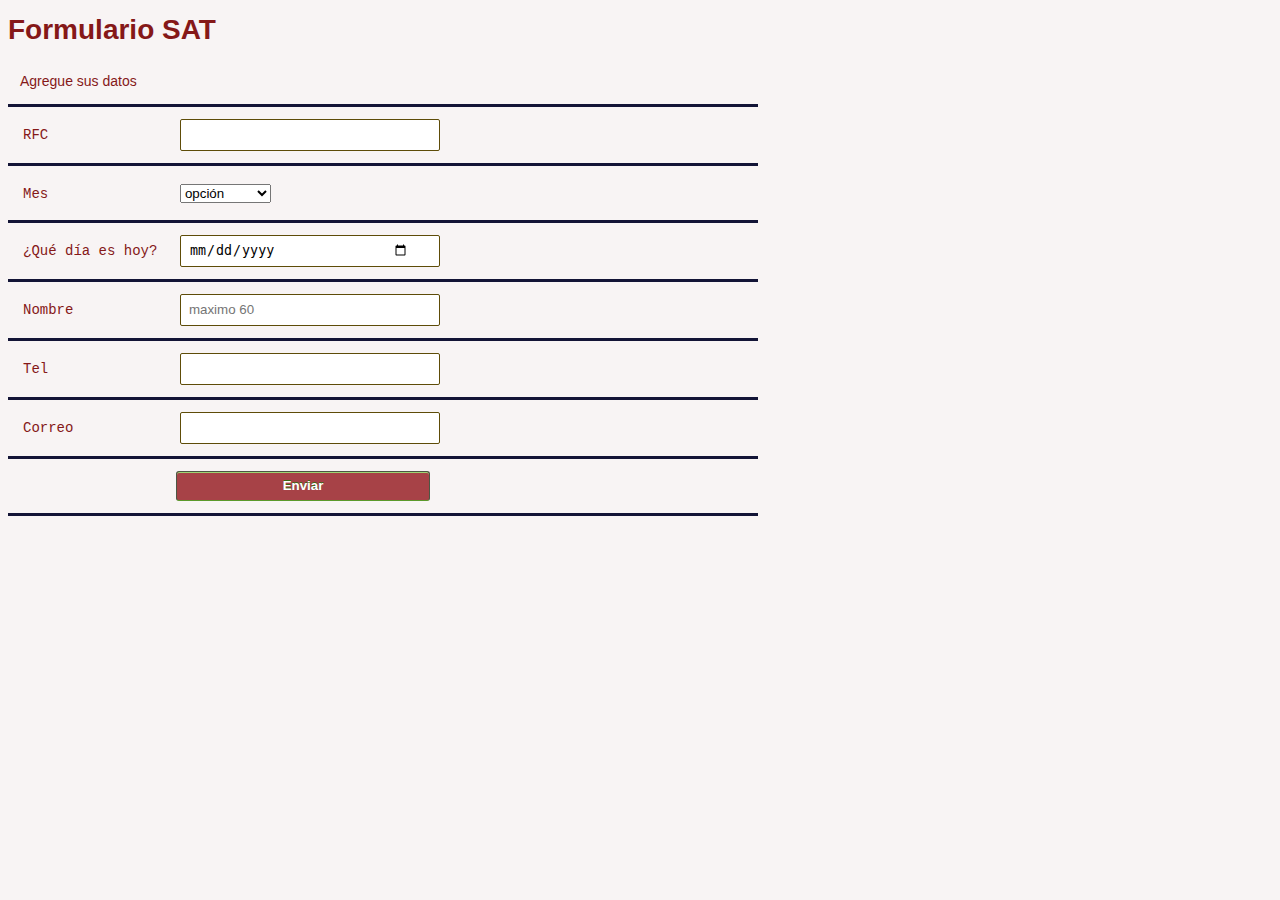
<file: 24/clase_24_sat/index.html>
<!DOCTYPE html>
<html lang="en">
<head>
    <meta charset="UTF-8">
    <meta name="viewport" content="width=device-width, initial-scale=1.0">
    <link rel="stylesheet" href="css/estilo.css">
    <title>Forumario SAT</title>
</head>


<!---required-->
<body>
    <h1>Formulario SAT</h1>

    <form action="declarar" id="contact_form" action="#" class="declara">

        <ul> 
            <!---agregar datos-->
            <li>
                <span class="required notification">Agregue sus datos</span>
            </li>
                <!---rfc-->
            <li>
                <label for="rfc">RFC</label>
                <input type="text" name="rfc" pattern="[A - Za-z]{10,}" maxlength="13" required>
            </li>
              <!---MES-->
            <li>
                <label for="periodo">Mes</label>
                <select name="periodo" required>
                    <option value="">opci&oacute;n</option>
                    <option value="enero">Enero</option>
                    <option value="febrero">Febrero</option>
                    <option value="marzo">Marzo</option>
                    <option value="abril">Abril</option>
                    <option value="mayo">Mayo</option>
                    <option value="junio">Junio</option>
                    <option value="julio">Julio</option>
                    <option value="agosto">Agosto</option>
                    <option value="septiembre">Septiembre</option>
                    <option value="octubre">Octubre</option>
                    <option value="noviembre">Noviembre</option>
                    <option value="diciembre">Diciembre</option>

                </select>
            </li>
              <!---DIA-->
            <li>
                <label for="fecha">¿Qu&eacute; d&iacute;a es hoy?</label>
                <input  type="date" name="fecha" min="2022-10-25" max="2023-10-25" value="<?php echo('Y-M-D');?>">
            </li>

            <li>
                <label for="rfc">Nombre</label>
                <input placeholder="maximo 60" type="text" name="rfc" pattern="[A - Za-z]{10,}" maxlength="30" required>
                <!---max 60-->
            </li>
            <li>
                <label for="rfc">Tel</label>
                <input placeholder="" type="tel" name="telefono" pattern="[1 - 10a-z]{10,}" maxlength="11" required>
                  <!---max 60-->
            </li>
            <li>
                <label for="rfc">Correo</label>
                <input type="email" name="email" pattern="@gma" maxlength="255" required>
                  <!---max 60-->
            </li>

            <li>
                <button class="submit" type="submit">Enviar</button>
            </li>







        </ul>



    </form>
    
</body>
</html>
</file>
<file: 24/clase_24_sat/css/estilo.css>
*:focus{
    outline: none;
}
/*------TIPO GRAFIA-------*/



body{
    font: 14px/21px Arial;
    color: #851818;
    background: #f8f4f4;
}

.declara h2, .declara label{
    font-family:'Courier New', Courier, monospace;
}

.required_notification{
    font-size: 8px;
}

.declara ul{
    width: 750px;
    list-style-type: none;
    list-style-position: outside;
    margin: 0;
    padding: 0;
}

.declara li{
    padding: 12px;
    border-bottom: 3px solid #131436 ;
}

.declara li:first-child,
.declara li:last-child{
    border-bottom: 3px solid #131436;
}

.declara h2{
    margin: 0;
    display: inline;
}
.required_notification{
    color: #d54525;
    margin: 8px 0, 0, 0; 
    display: inline;
    float: right;
    
}

.declara label{
    width: 150px;
    margin-top:  3px;
    display: inline-block;
    padding: 3px;
    
}

.declara button{
    margin-left: 156px;
}

.declara input{
    height: 20px;
    width: 220px;
    padding: 5px 8px;
    border: 1px solid #5e4c08;
    box-shadow: 0px 0px 3px #ccc 0, 10px, 15px #eee inset ;
    border-radius: 2px;
    padding-right: 30px;
    transition: padding .25s;
}

.declara input:focus{
    background: #fff7fb;
    border: 1px solid rgb(0,122,0);
    box-shadow: 0 0 3px #c27377;
    padding-right: 70px;
}

.forn_hint{
    background: #d54525;
    border-radius: 3px;
    color: #a32626;
    margin-left: 8px;
    padding: 1px 6px;
    z-index: 999;
    position: absolute;
    display: none;
}

.form_hint::before{
    color: #d54525;
    position: absolute;
    top: 1px;
    left: -6px;
}


.declara input:focus + .forn_hint{
    display: inline;
}

.declara input:required:valid + .forn_hint{
    background: #28921f;
}

.declara input:required:valid + .forn_hint::before{
    background: #28921f;
}

button.submit{
    background: #a74247;
    background: linear-gradient(top, #68b12f, #50911f);
    border: 1px solid #4c5744;
    border-bottom: 1px solid #5b992b;
    border-radius: 3px;
    box-shadow: inset 0 1px 00 #9fd574;
    color: #ffffff;
    font-weight: bold;
    padding: 6px 20px;
    text-align: center;
    text-shadow: 0 -1px 0 #396715;
}

.submit{
    width: 35%;
    height: 30px;
}

button.submit:hover{
    opacity: .85;
    cursor: pointer;
}

button.submit:active{
    box-shadow: 0 0 0 2px #b47276;
}
</file>
